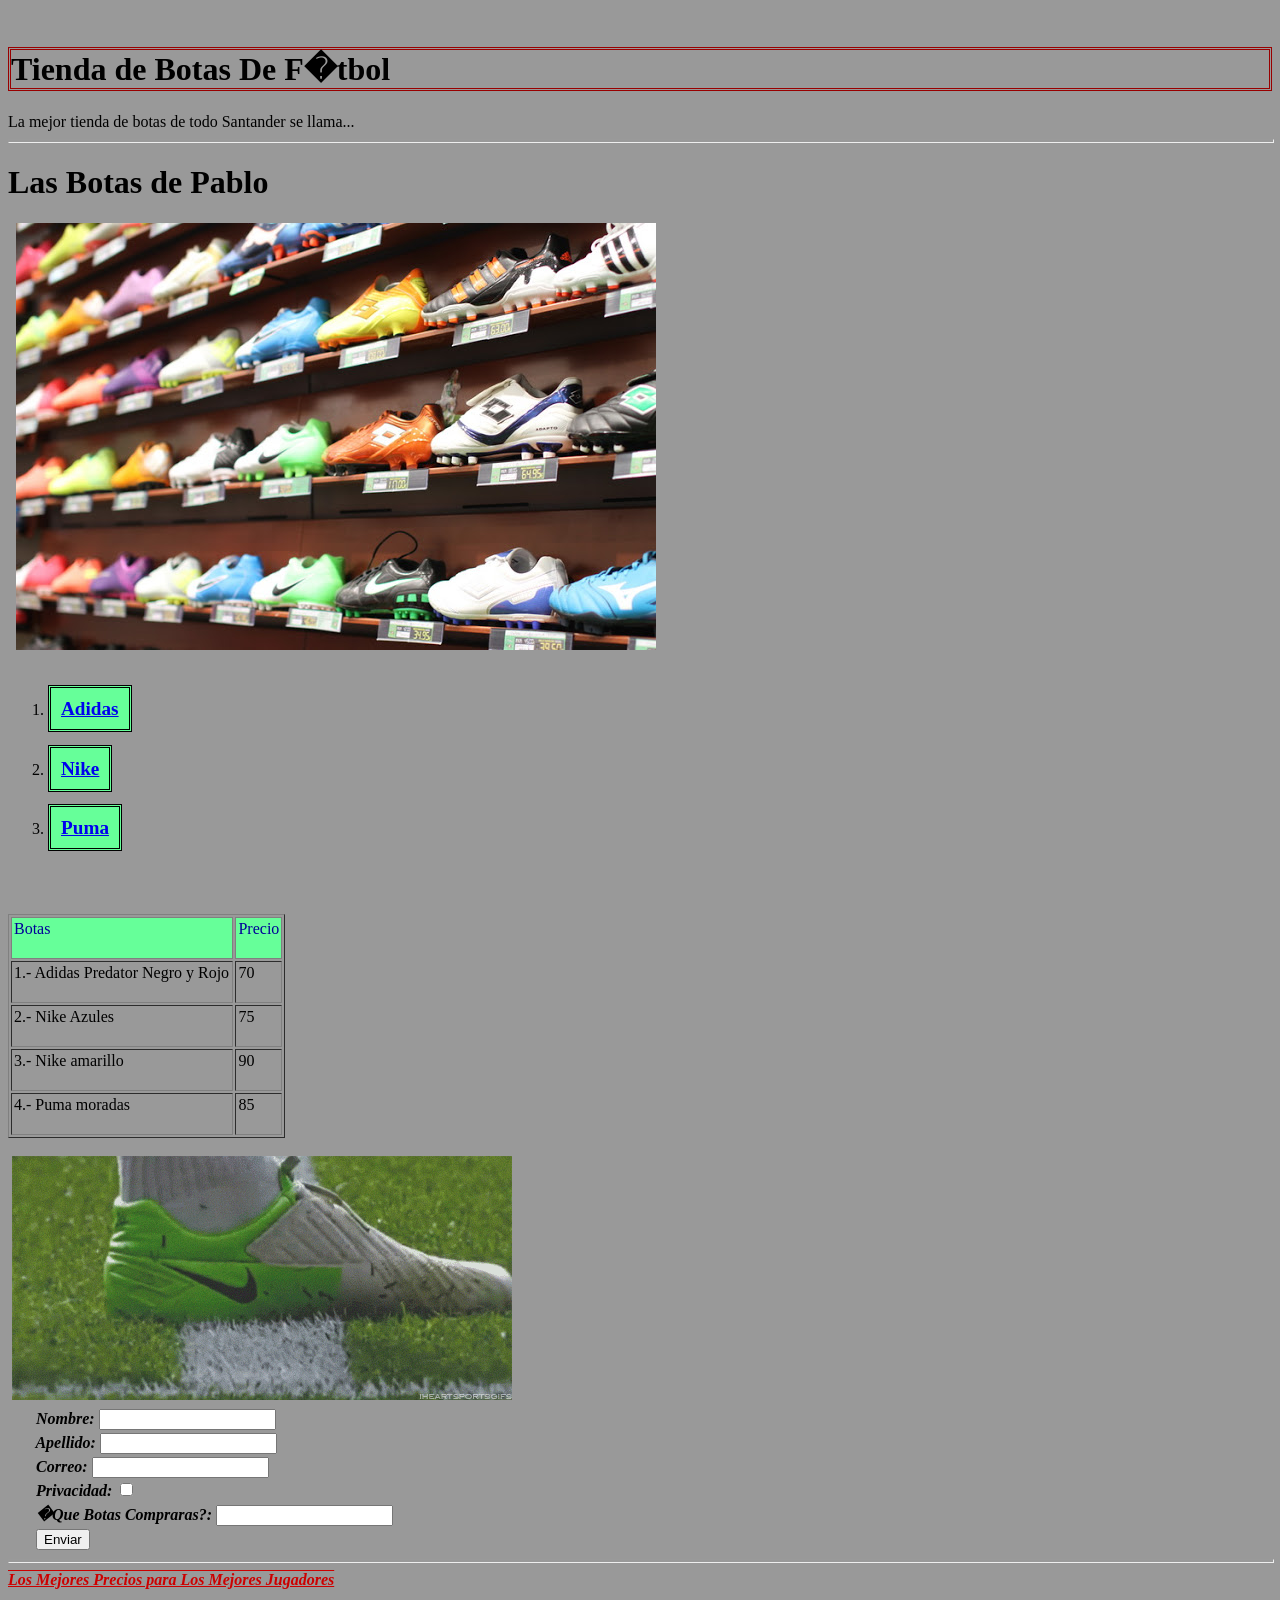
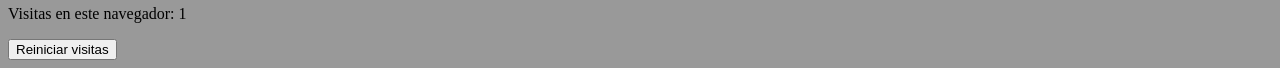
<file: páginas/index.html>
<!DOCTYPE html PUBLIC "-//W3C//DTD HTML 4.01//EN" "http://www.w3.org/TR/html4/strict.dtd">
<html><head>
  
  <meta content="text/html; charset=UTF-8" http-equiv="content-type">
  <title>index</title>

  
  
  <link rel="stylesheet" href="../css/estilos.css" type="text/css">

</head><body>
<span style="font-weight: bold;"><br>
</span><span style="font-weight: bold;"></span>
<h1 class="titulo">Tienda de Botas De F�tbol</h1>

La mejor tienda de botas de todo Santander se llama...<br>

<hr style="width: 100%; height: 2px;">
<h1 class="nombre">Las Botas de Pablo&nbsp;&nbsp;&nbsp;
&nbsp;&nbsp; &nbsp;&nbsp; &nbsp;&nbsp; &nbsp;&nbsp;&nbsp; <br>
</h1>

<h1 class="nombre">&nbsp;<img style="width: 640px; height: 427px;" alt="Imagen de una tienda de botas de f�tbol" src="../img/para%20el%20ind.jpg"><br>
</h1>

<span style="font-weight: bold;">
</span>
<ol>

  <li><span class="lik" style="font-weight: bold;"><a href="Adidas.html">Adidas</a></span>
    <span style="font-weight: bold;"></span><span style="font-weight: bold;"></span></li>
  <li><span class="lik" style="font-weight: bold;"><a href="Nike.html">Nike</a></span>&nbsp;
    <span style="font-weight: bold;"></span></li>
  <li><span class="lik" style="font-weight: bold;"><a href="Puma.html">Puma</a></span></li>
</ol>

<a class="l" href="Puma.html"><br>
<span style="font-weight: bold;"></span>
</a>
<ol>

  <a class="l" href="Puma.html"> <span style="font-weight: bold;"></span>
  </a>
</ol>

<table style="text-align: left; width: 112px; height: 224px;" border="1" cellpadding="2" cellspacing="2">

  <tbody>
    <tr>
      <td class="arriba" style="vertical-align: top; text-align: center;">Botas&nbsp;&nbsp;&nbsp;&nbsp;&nbsp;&nbsp;&nbsp;&nbsp;&nbsp;&nbsp;&nbsp;&nbsp;&nbsp;&nbsp;&nbsp;&nbsp;&nbsp;&nbsp;&nbsp;&nbsp;&nbsp;&nbsp;&nbsp;&nbsp;&nbsp;&nbsp;&nbsp;&nbsp;&nbsp;&nbsp;&nbsp;&nbsp;&nbsp;&nbsp;&nbsp;&nbsp;&nbsp;&nbsp;&nbsp;&nbsp;&nbsp;&nbsp;&nbsp;&nbsp;&nbsp;
<br>
      </td>
      <td class="arriba" style="vertical-align: top;">Precio<br>
      </td>
    </tr>
    <tr>
      <td style="vertical-align: top;">1.- Adidas Predator Negro y Rojo</td>
      <td style="vertical-align: top;">70<br>
      </td>
    </tr>
    <tr>
      <td style="vertical-align: top;">2.- Nike Azules</td>
      <td style="vertical-align: top;">75<br>
      </td>
    </tr>
    <tr>
      <td style="vertical-align: top;">3.- Nike amarillo</td>
      <td style="vertical-align: top;">90<br>
      </td>
    </tr>
    <tr>
      <td style="vertical-align: top;">4.- Puma moradas</td>
      <td style="vertical-align: top;">85<br>
      </td>
    </tr>
  </tbody>
</table>

<br>

&nbsp;<span style="font-weight: bold;"><a href="Puma.html"><img style="border: 0px solid ; width: 500px; height: 244px;" alt="" src="../img/giphy.gif"></a><a class="l" href="Puma.html"><br>
</a></span>
<form name="form"><span style="font-weight: bold;"><span class="l">&nbsp;&nbsp;&nbsp;
&nbsp;&nbsp; Nombre: <input minlength="3" required="" maxlength="10" name="Nombre"><br>
&nbsp;&nbsp;&nbsp; &nbsp;&nbsp; Apellido: <input required="" maxlength="20" minlength="5" name="apellido"><br>
&nbsp;&nbsp;&nbsp; &nbsp;&nbsp; Correo: <input required="" name="correo" type="email"><br>
&nbsp;&nbsp;&nbsp; &nbsp;&nbsp; Privacidad: <input required="" name="priv" type="checkbox"><br>
&nbsp;&nbsp;&nbsp; &nbsp;&nbsp; �Que Botas Compraras?: <input required="" minlength="1" maxlength="1" name="compra" type="number"><br>
&nbsp;&nbsp;&nbsp; &nbsp;&nbsp; <input name="Enviar" value="Enviar" type="submit"><br>
  </span></span></form>

<hr style="width: 100%; height: 2px;"><footer><span class="m">Los
Mejores Precios para Los Mejores Jugadores</span></footer>

<p id="contador-visitas" class="pie"></p>
<button id="reset-visitas" type="button">Reiniciar visitas</button>
<script src="../js/script.js"></script>
</body></html>
</file>
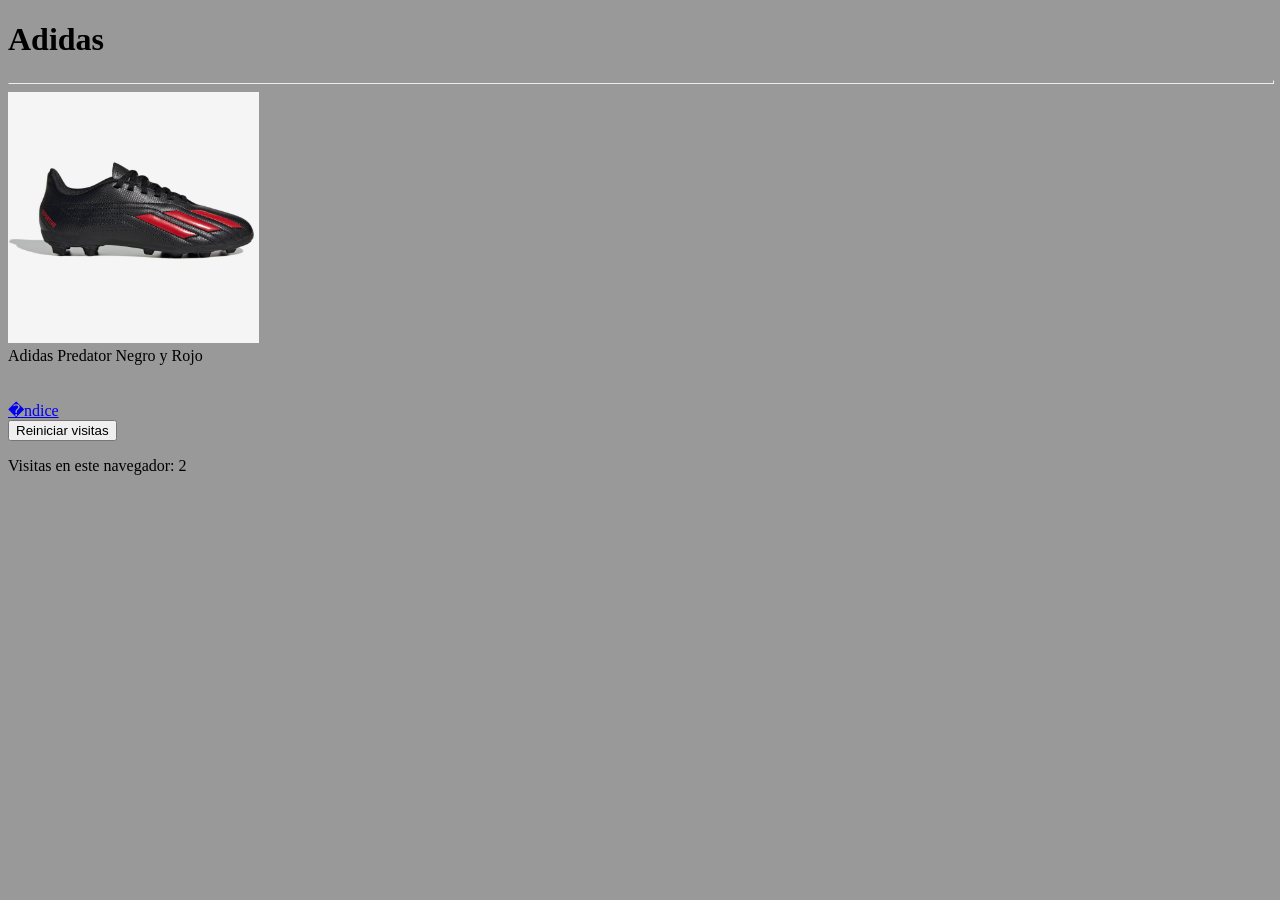
<file: páginas/Adidas.html>
<!DOCTYPE html PUBLIC "-//W3C//DTD HTML 4.01//EN" "http://www.w3.org/TR/html4/strict.dtd">
<html><head>



  
  <meta content="text/html; charset=UTF-8" http-equiv="content-type"><title>Adidas</title>
  

  
  
  <style type="text/css"></style>
  
  <link rel="stylesheet" href="../css/estilos.css" type="text/css"></head><body>
<h1>Adidas</h1>
<hr style="width: 100%; height: 2px;">

<img class="foto" style="width: 251px; height: 251px;" alt="" src="../img/Botas-de-Futbol-Adidas-Deportivo-II-J-MG-HP2512-1691574612.jpg"><br>

Adidas Predator Negro y Rojo<br>

<br>

<br>

<a href="index.html">�ndice</a><br>

<button id="reset-visitas" type="button">Reiniciar visitas</button>
<p id="contador-visitas" class="pie"></p> 
<script src="../js/script.js"></script>
</body></html>
</file>
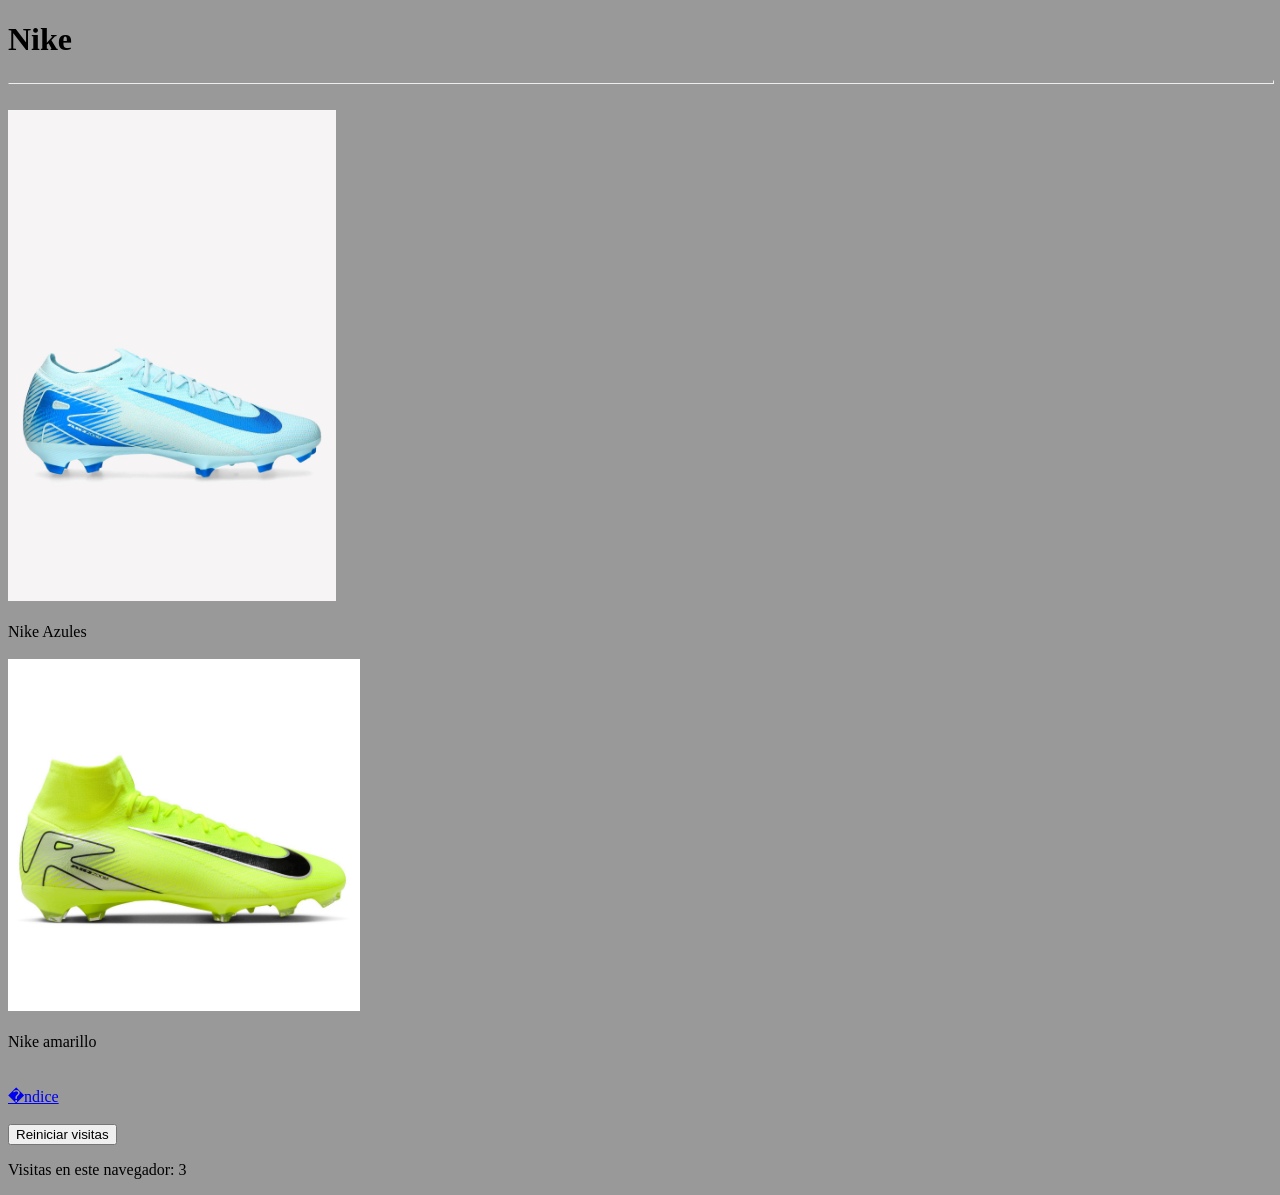
<file: páginas/Nike.html>
<!DOCTYPE html PUBLIC "-//W3C//DTD HTML 4.01//EN" "http://www.w3.org/TR/html4/strict.dtd">
<html><head>


<meta content="text/html; charset=UTF-8" http-equiv="content-type"><title>Nike</title><style type="text/css"></style><link rel="stylesheet" href="../css/estilos.css" type="text/css"></head><body>
<h1>Nike</h1>
<hr style="width: 100%; height: 2px;">
<br>
<img style="width: 328px; height: 491px;" alt="" src="../img/nike-vapor-pro-fg_0384105_00_5_3316946652.jpg"><br>
<br>
Nike Azules<br>
<br>
<img style="width: 352px; height: 352px;" alt="" src="../img/HF9433-700_botas-de-futbol-color-amarillo-nike-mercurial-zoom-superfly-10-pro-fg_1_pie-derecho.jpg"><br>
<br>
Nike amarillo<br>
<br>
<br>


<a href="index.html">�ndice</a><br>
<br>
<button id="reset-visitas" type="button">Reiniciar visitas</button>
<p id="contador-visitas" class="pie"></p> 
<script src="../js/script.js"></script>

</body></html>
</file>
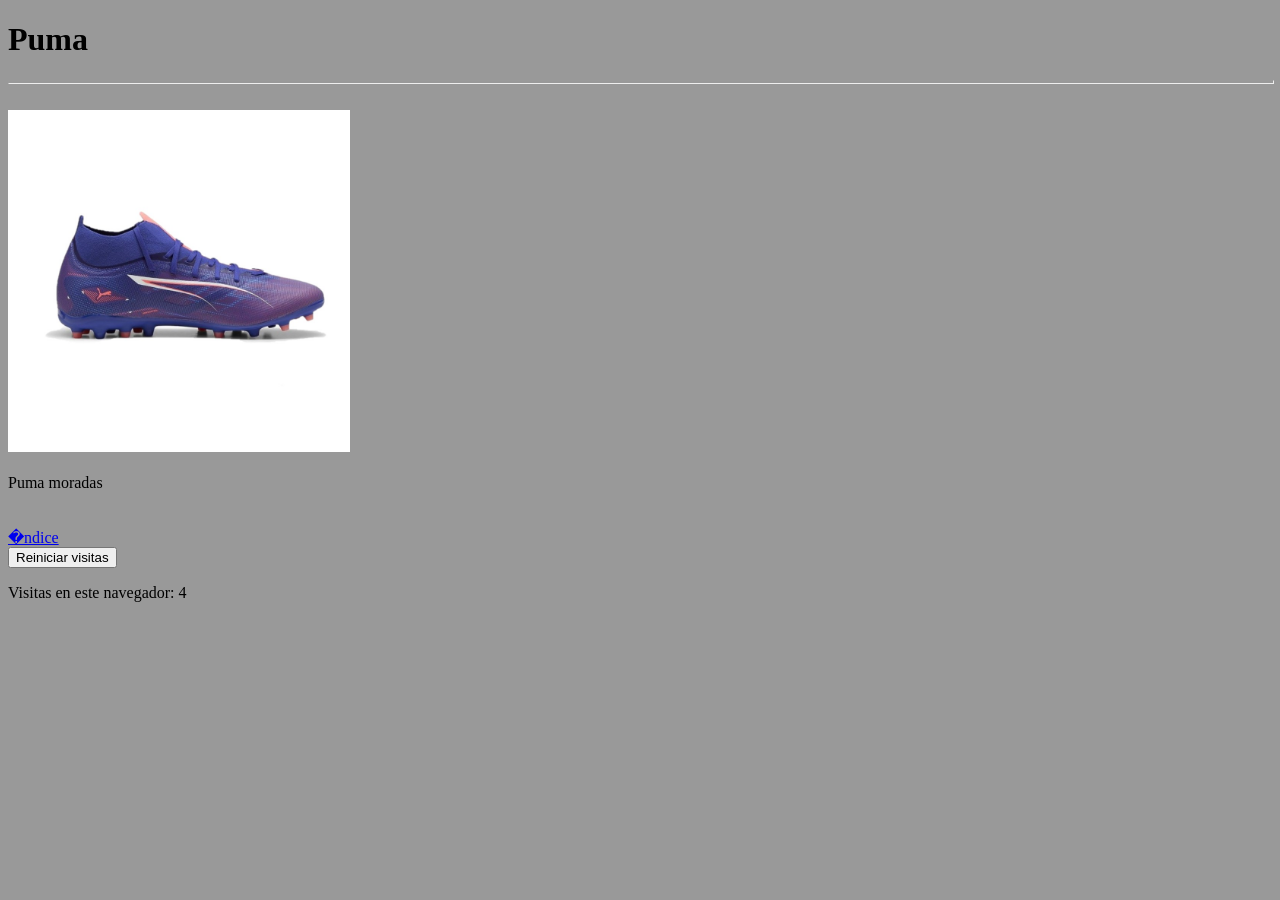
<file: páginas/Puma.html>
<!DOCTYPE html PUBLIC "-//W3C//DTD HTML 4.01//EN" "http://www.w3.org/TR/html4/strict.dtd">
<html><head>



<meta content="text/html; charset=UTF-8" http-equiv="content-type"><title>Puma</title><style type="text/css"></style><link rel="stylesheet" href="../css/estilos.css" type="text/css"></head><body>
<h1>Puma</h1>
<hr style="width: 100%; height: 2px;">
<br>
<img style="width: 342px; height: 342px;" alt="" src="../img/zapatilla-hombre-futbol-puma-ultra-5-mach-107891-01-azul-rosa-img_0.jpg"><br>
<br>
Puma moradas<br>



<br>
<br>


<a href="index.html">�ndice</a><br>

<button id="reset-visitas" type="button">Reiniciar visitas</button>
<p id="contador-visitas" class="pie"></p> 
<script src="../js/script.js"></script>  

</body></html>
</file>
<file: css/estilos.css>
body {
  background: #999999 none repeat scroll 0% 50%;
}
.lik {
  border-style: double;
  padding: 10px;
  background-color: #66ff99;
  line-height: 3.1em;
  font-size: 1.2em;
  text-decoration: none;
}
.arriba {
  border-style: double;
  margin: auto;
  background-color: #66ff99;
  color: #000099;
}
.titulo {
  border-style: double;
  border-color: #990000;
  overflow: visible;
  background-color: #999999;
  visibility: visible;
  clear: left;
}
.lik:hover {
  color: red;
}
.l {
  border-style: none;
  font-weight: bold;
  font-style: italic;
  text-transform: capitalize;
  line-height: 1.5em;
  font-size: 1em;
  background-color: #999999;
}
.m {
  text-transform: none;
  font-style: italic;
  font-weight: bold;
  text-decoration: underline overline ;
  animation: blink 10s step-start infinite; 
  color: #cc0000;
}
</file>
